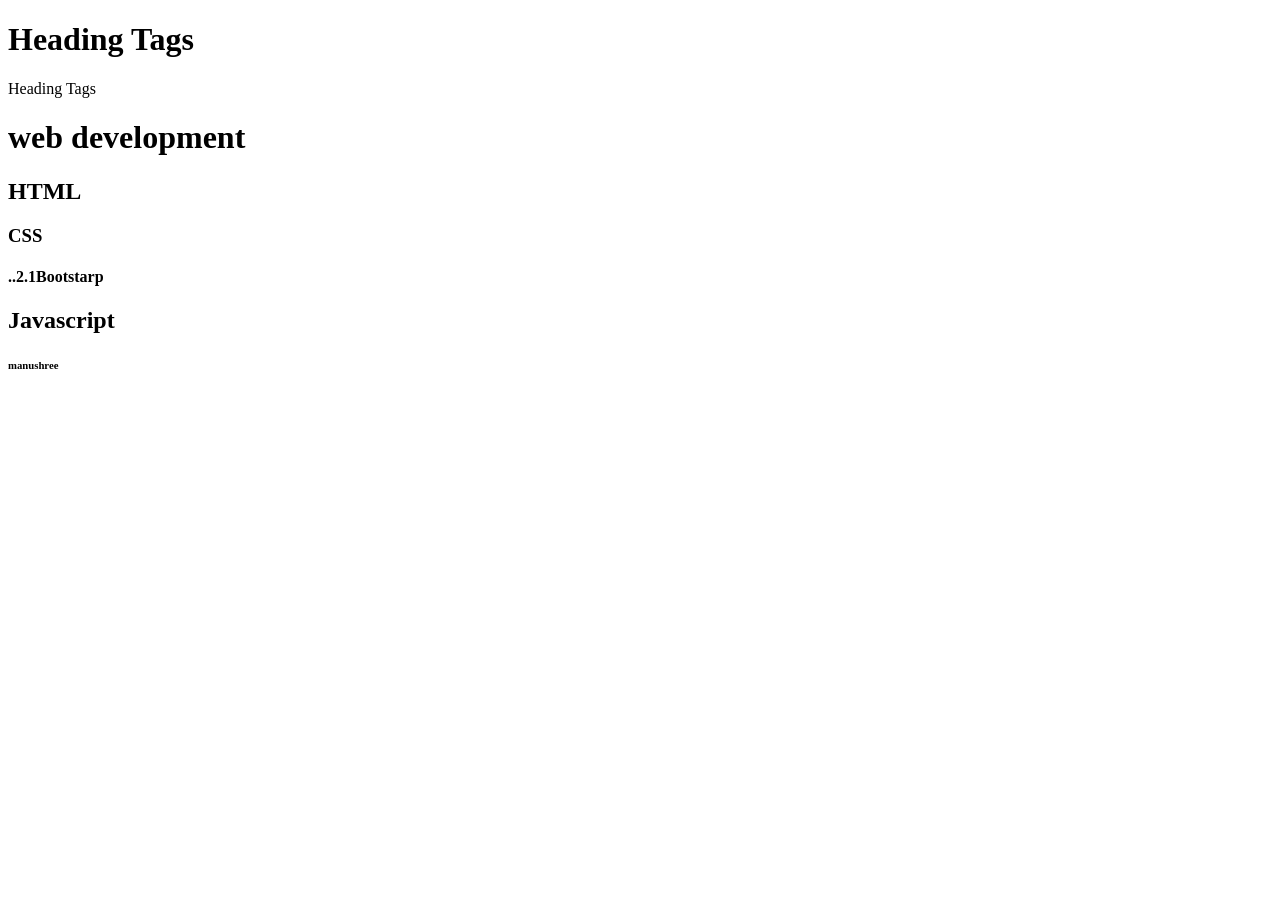
<file: index.html>
<!DOCTYPE html>
<html lang="en">
<head>
    <meta charset="UTF-8">
    <meta name="viewport" content="width=device-width, initial-scale=1.0">
    <title>Document</title>
</head>
<body>
    <h1>Heading Tags</h1>
    Heading Tags
    <h1>web development</h1>
    <h2>HTML</h2>
    <h3>CSS</h3>
    <h4>..2.1Bootstarp</h4>
    <h2>Javascript</h2>
    <h6>manushree</h6>  


</body>
</html>
</file>
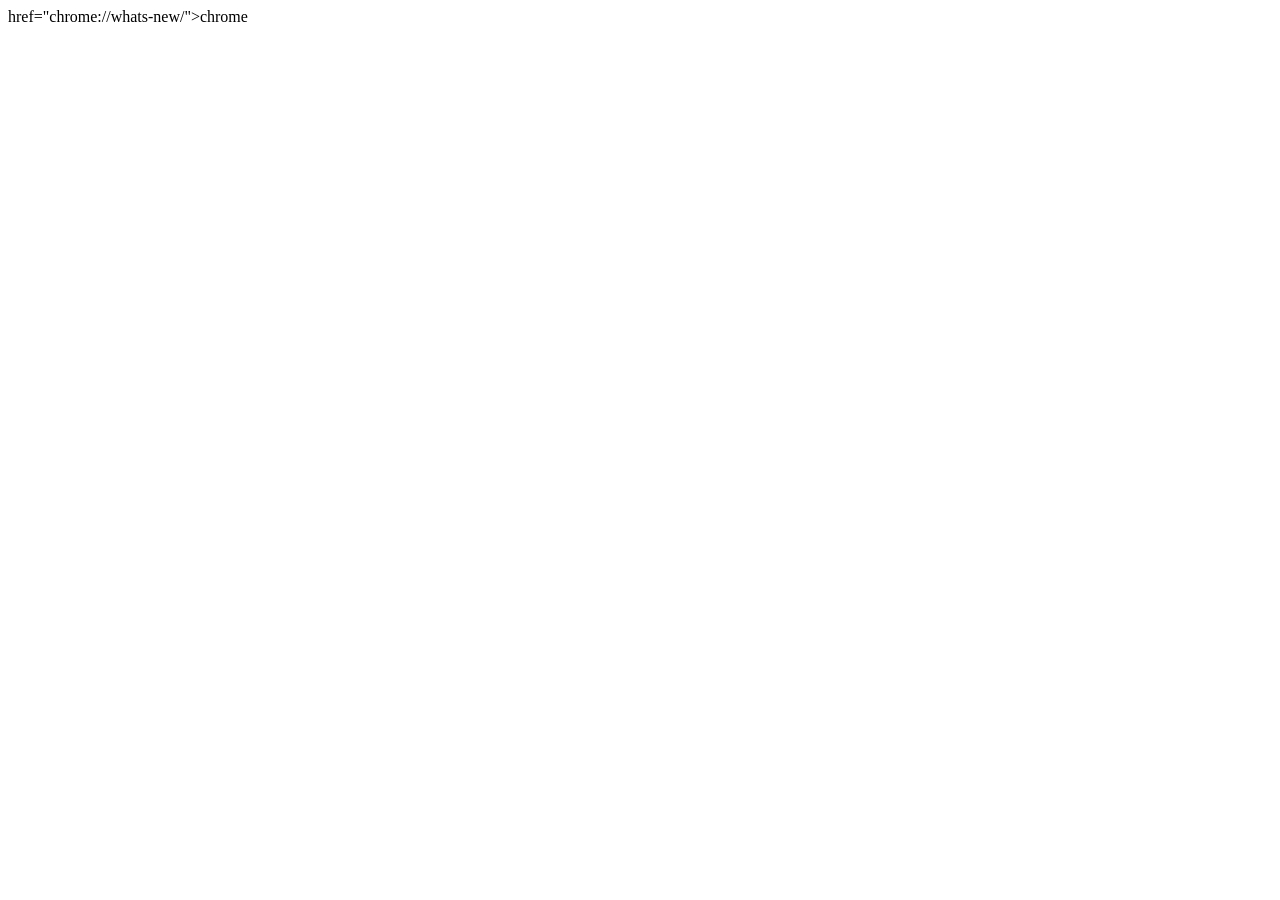
<file: anchor.html>
<!DOCTYPE html>
<html lang="en">
<head>
    <meta charset="UTF-8">
    <meta name="viewport" content="width=device-width, initial-scale=1.0">
    <title>Document</title>
</head>
<body>
    <a>href="chrome://whats-new/">chrome</a>
</body>
</html>
</file>
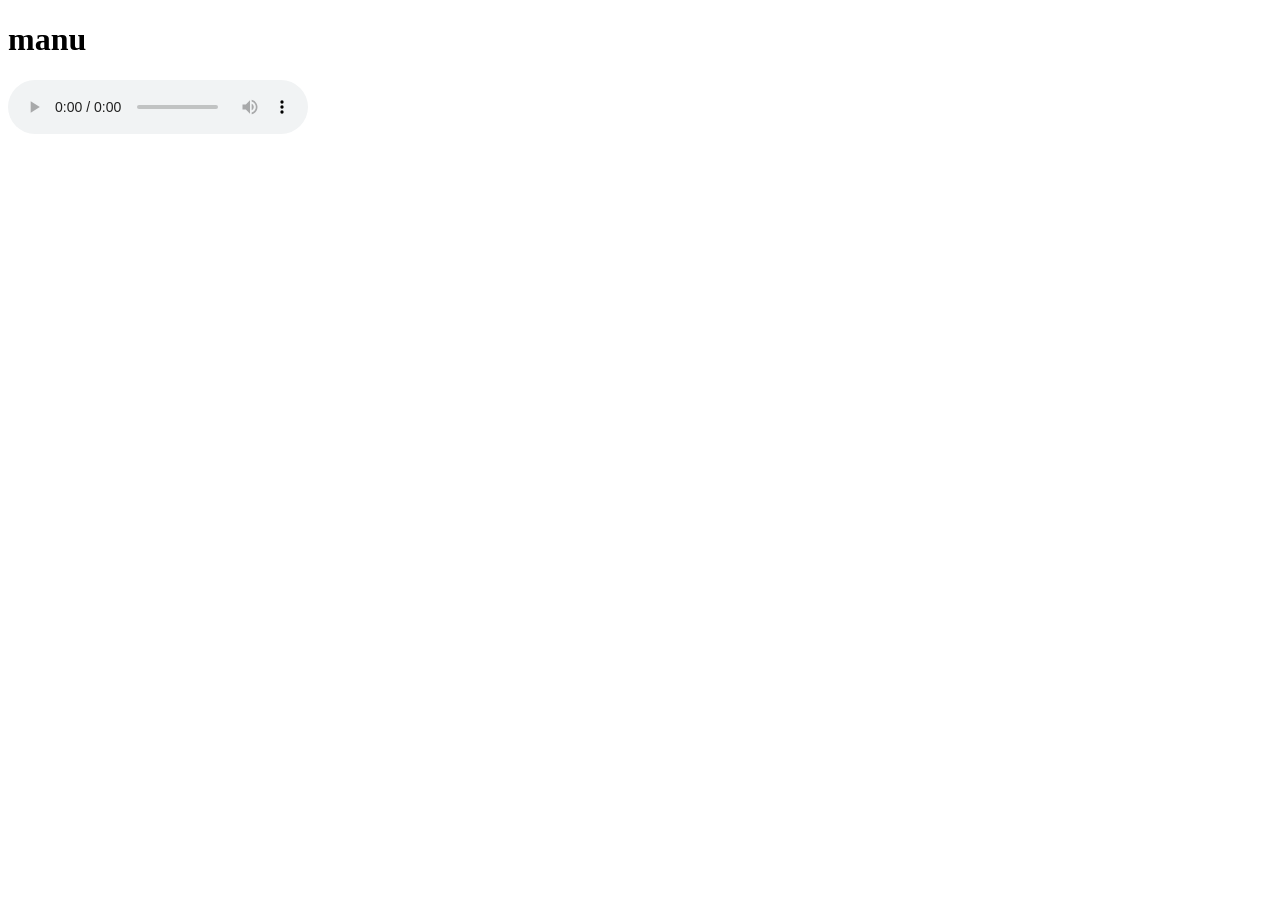
<file: audio.html>
<!DOCTYPE html>
<html lang="en">
<head>
    <title>Audio File</title>

</head>
<body>
    <h1>manu</h1>
    <audio controls>
        <source src="https://samplelib.com/mp3/sample-9s.mp3">
    </audio>
</body>
</html>
</file>
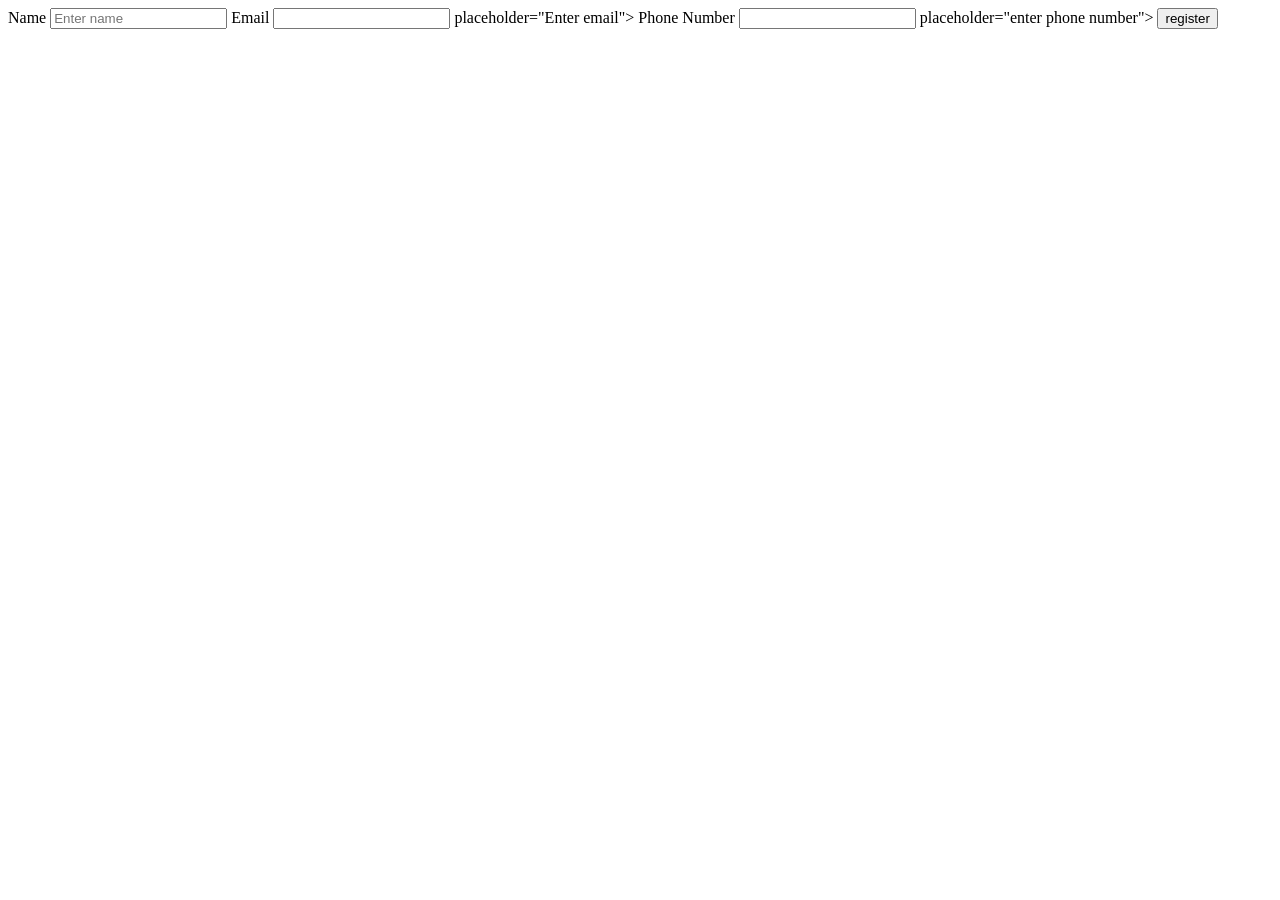
<file: form.html>
<!DOCTYPE html>
<html lang="en">
<head>
    <meta charset="UTF-8">
    <meta name="viewport" content="width=device-width, initial-scale=1.0">
    <title>Document</title>
</head>
<body>
  <form>
    <label for="name">Name</label>
    <input id="name"type="text"
    placeholder="Enter name">
    <label for="email">Email</label>
    <input id="email" type="email">
    placeholder="Enter email">
    <label for="phone no">Phone Number</label>
    <input id="phone no" type="text">
    placeholder="enter  phone number">
    <button type="submit">register</button>
  </form>
    


</body>
</html>
</file>
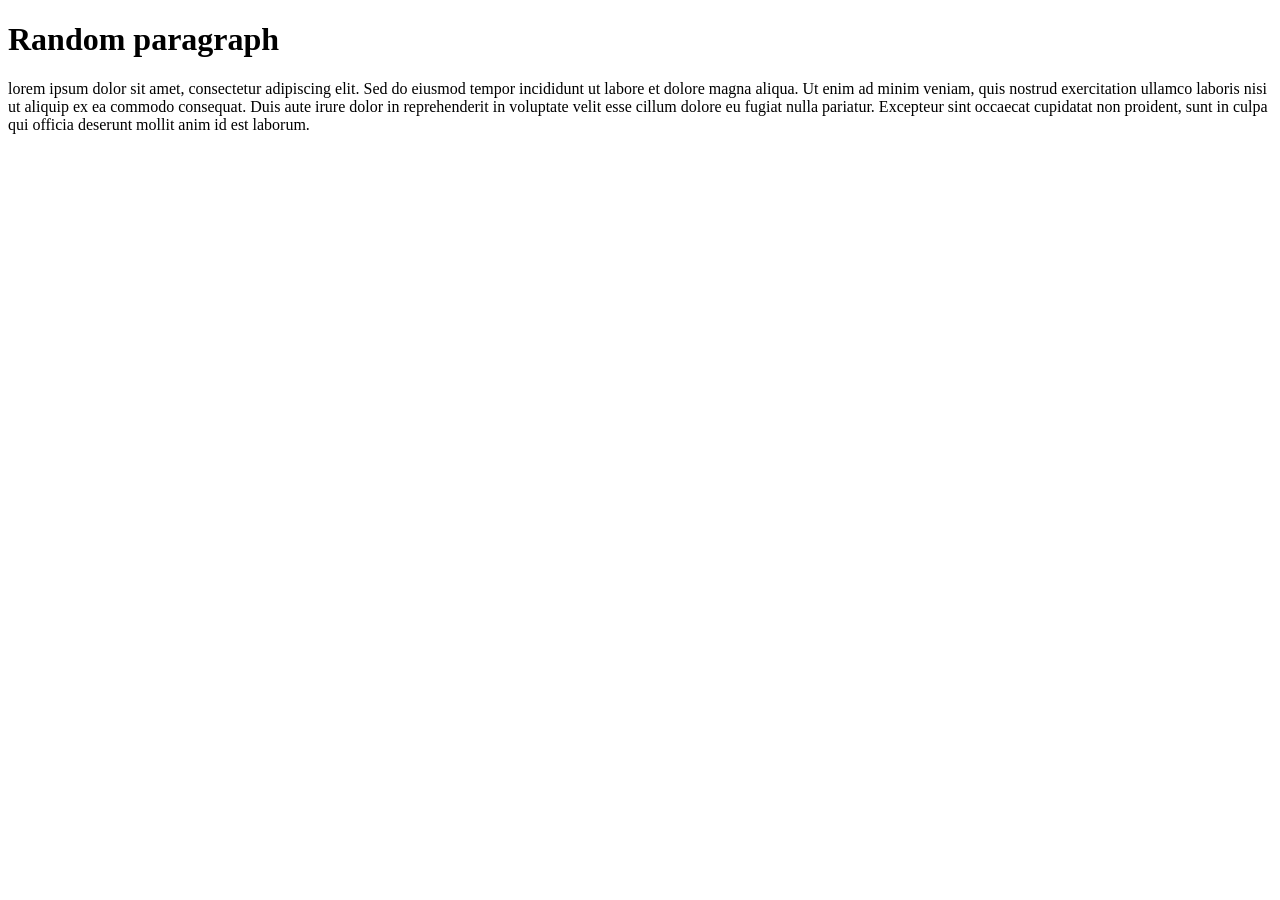
<file: paragragh.html>
<!DOCTYPE html>
<html lang="en">
<head>
    <meta charset="UTF-8">
    <meta name="viewport" content="width=device-width, initial-scale=1.0">
    <title>Document</title>
</head>
<body>
    <h1>Random paragraph</h1>
    <p>lorem
ipsum dolor sit amet, consectetur adipiscing elit. Sed do eiusmod tempor incididunt ut labore et dolore magna aliqua. Ut enim ad minim veniam, quis nostrud exercitation ullamco laboris nisi ut aliquip ex ea commodo consequat. Duis aute irure dolor in reprehenderit in voluptate velit esse cillum dolore eu fugiat nulla pariatur. Excepteur sint occaecat cupidatat non proident, sunt in culpa qui officia deserunt mollit anim id est laborum.
    </p>

</body>
</html>
</file>
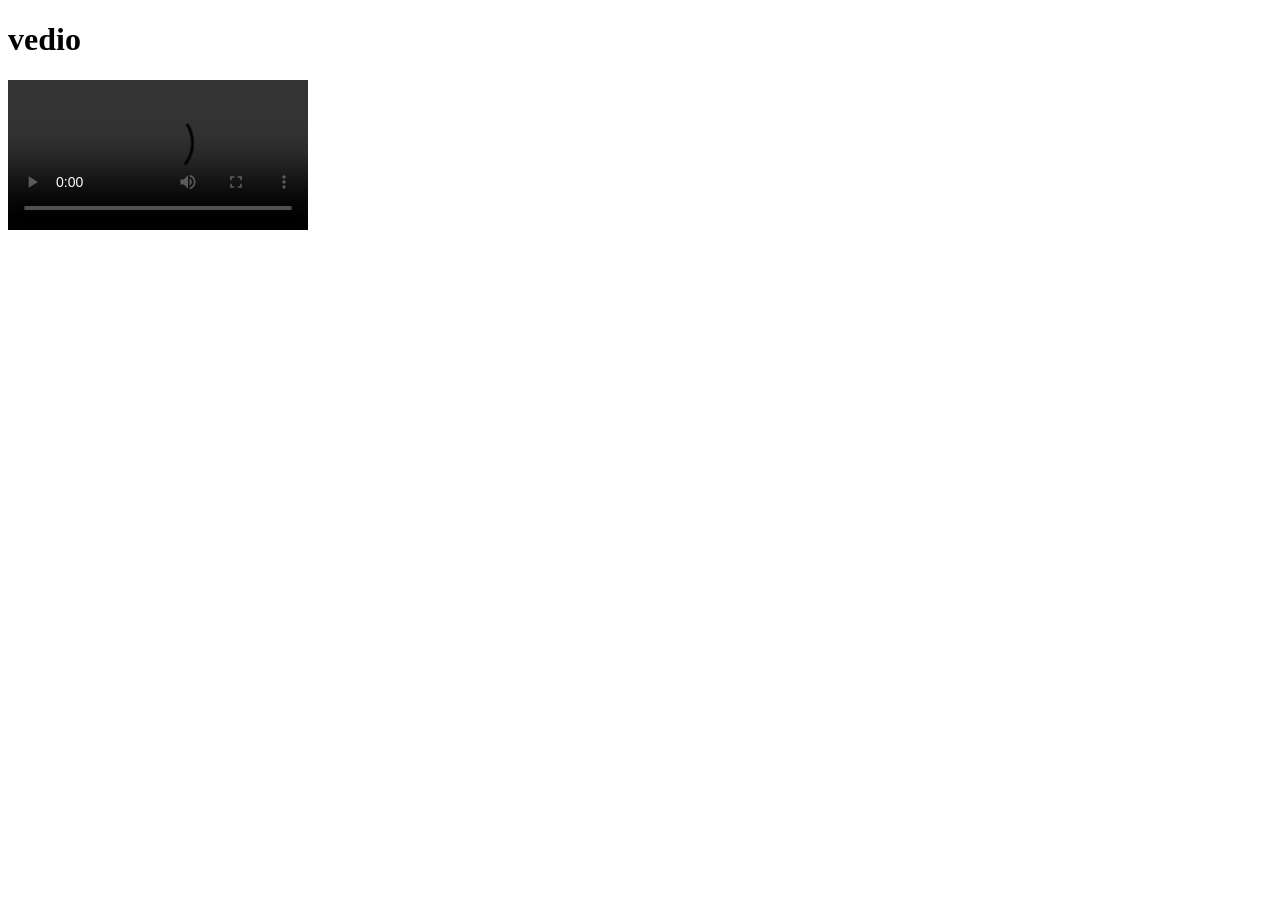
<file: vedio.html>
<!DOCTYPE html>
<html lang="en">
<head>
    <title>vedio File</title>

</head>
<body>
    <h1>vedio</h1>
    <video width=""500" controls>
        <source src="https://samplelib.com/mp4/sample-5s-720p.mp4">
    </video>
</body>
</html>
</file>
